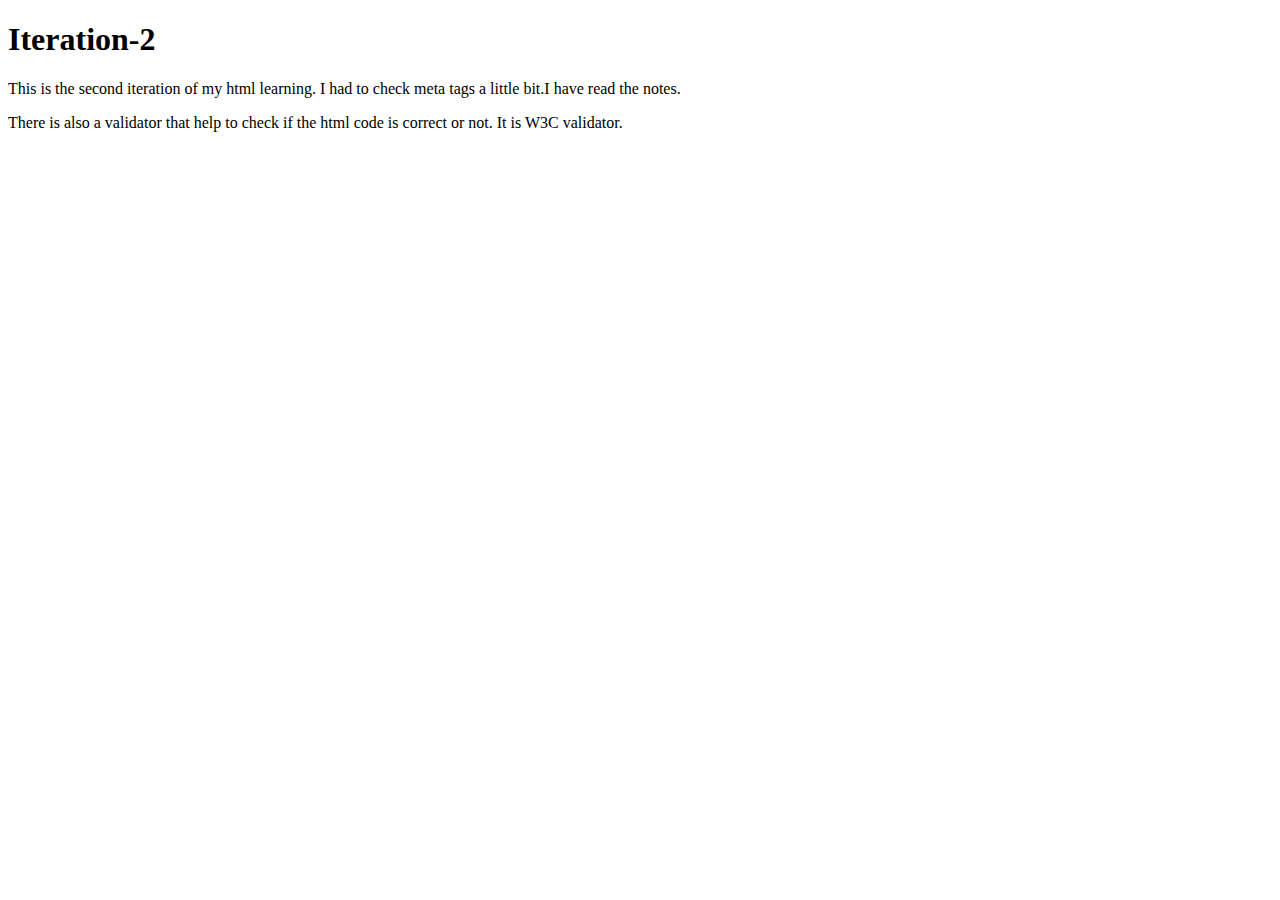
<file: Iteration - 2/index.html>
<!DOCTYPE html>
<html lang="en">
    <head>
        <title>Iteration-2</title>
        <!-- Had to see meta tags | Cannot recall in first go -->
        <meta charset="UTF-8">
        <meta name="author" content="Ankit Kumar Gupta">
    </head>
    <body>
        <h1>Iteration-2</h1>
        <p>This is the second iteration of my html learning. I had to check meta tags a little bit.I have read the notes.</p>
        <p>There is also a validator that help to check if the html code is correct or not. It is W3C validator.</p>
    </body>
</html>
</file>
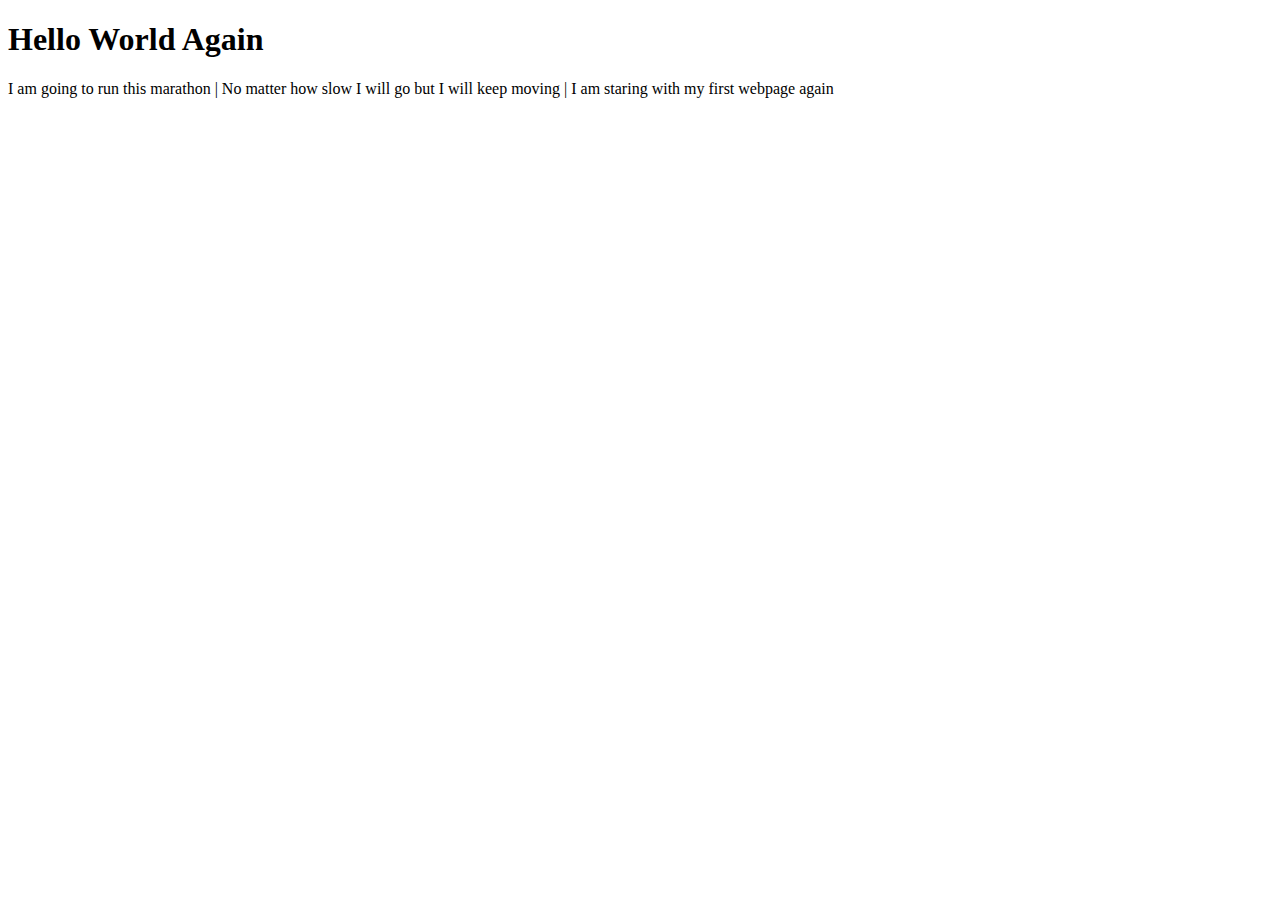
<file: Lesson-1/index.html>
<!DOCTYPE html>
<html lang="en">
    <head>
        <meta charset="UTF-8">
        <title>Restart - First Webpage</title>
        <!-- OPTIONAL: Dark Mode -->
        <!-- <style>
            html{
                font-size: 22px;
            }
            /* This is making it as dark mode */
            body{
                background-color: #0d0b0b;
                color: whitesmoke;
            }
        </style> -->
    </head>
    <body>
        <h1>Hello World Again</h1>
        <p>I am going to run this marathon | No matter how slow I will go but I will keep moving | I am staring with my first webpage again</p>
    </body>
</html>
</file>
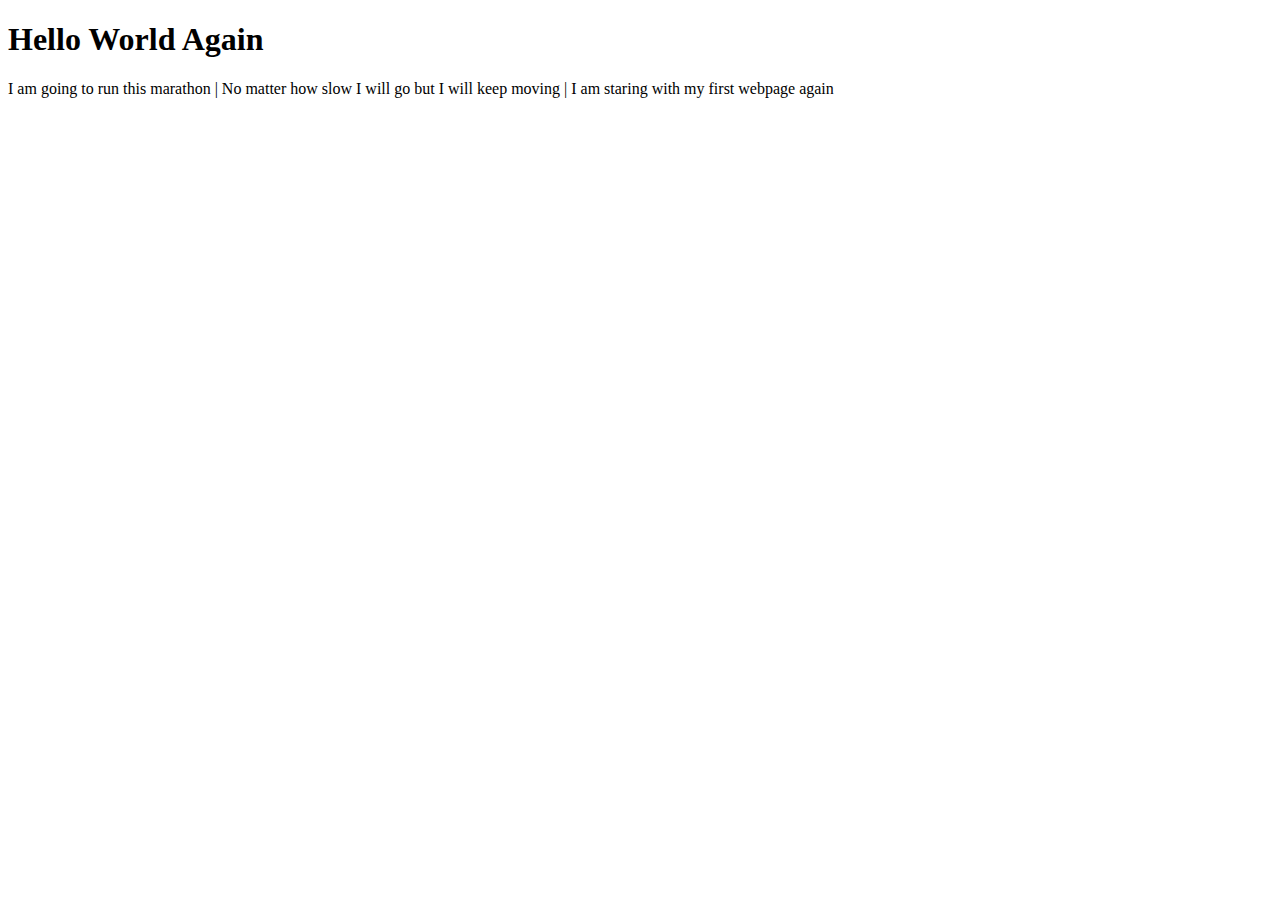
<file: Lesson-2/index.html>
<!DOCTYPE html>
<html lang="en">
    <head>
        <meta charset="UTF-8">
        <meta name="author" content="Ankit Kumar Gupta">
        <meta name="description" content="I am witing all the code I am learning on Fullstack development (starting with HTML).This is second day of learning.">
        <title>Restart - First Webpage</title>
        <link rel="icon" href="logo.png" type="image/x-icon">
        <!-- OPTIONAL: Dark Mode -->
        <!-- <link rel="stylesheet" href="main.css" type="text/css"> -->
    </head>
    <body>
        <h1>Hello World Again</h1>
        <p>I am going to run this marathon | No matter how slow I will go but I will keep moving | I am staring with my first webpage again</p>
    </body>
</html>
</file>
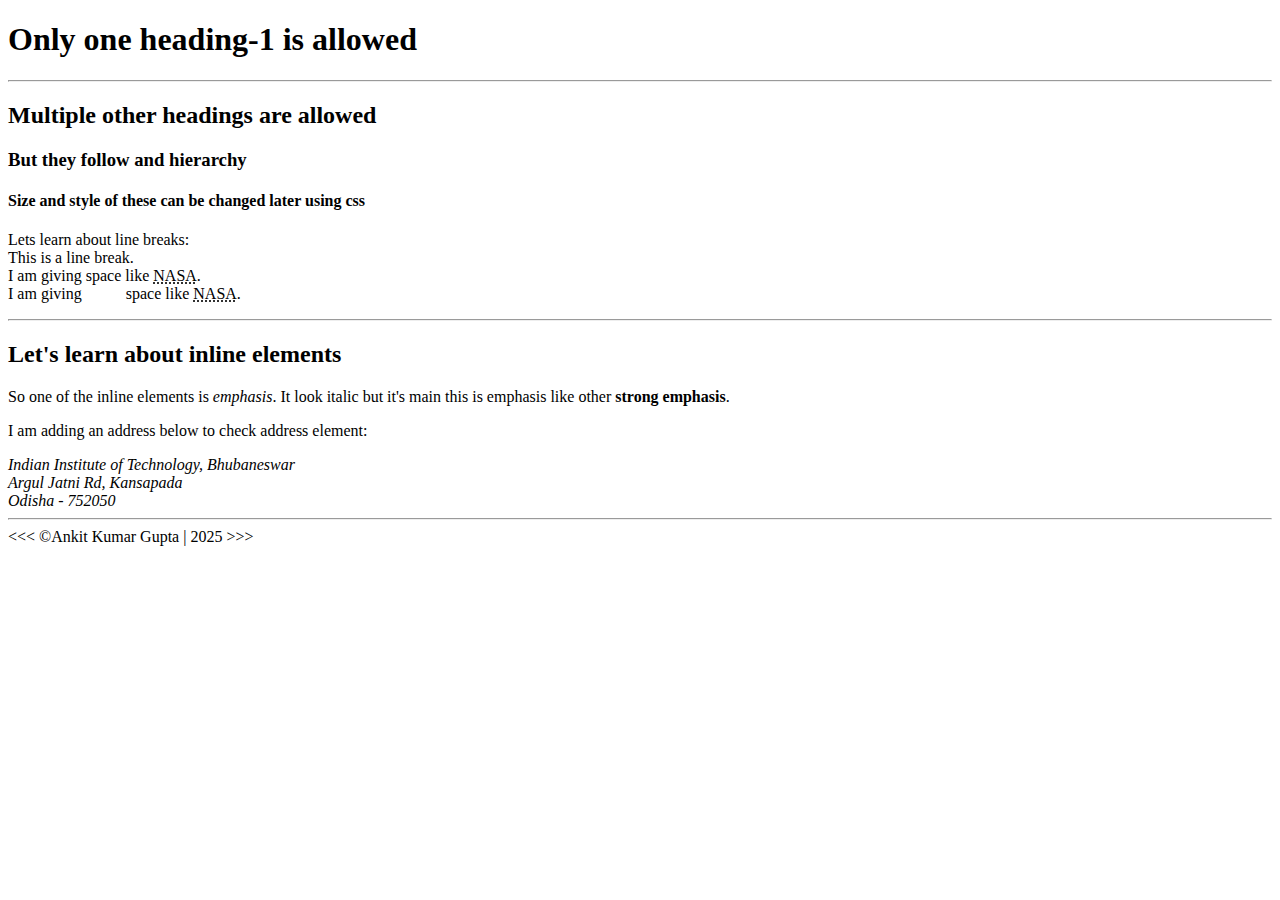
<file: Lesson-3/index.html>
<!DOCTYPE html>
<html lang="en">
    <head>
        <meta charset="UTF-8">
        <meta name="author" content="Ankit Kumar Gupta">
        <meta name="description" content="I am witing all the code I am learning on Fullstack development (starting with HTML).This is second day of learning.">
        <title>Restart - First Webpage</title>
        <link rel="icon" href="logo.png" type="image/x-icon">
        <!-- OPTIONAL: Dark Mode -->
        <!-- <link rel="stylesheet" href="main.css" type="text/css"> -->
    </head>
    <body>
        <h1>Only one heading-1 is allowed</h1>
        <!-- This is a horizontal rule element | There is no closing tag -->
        <hr>

        <h2>Multiple other headings are allowed</h2>
        <h3>But they follow and hierarchy</h3>
        <h4>Size and style of these can be changed later using css</h4>

        <p>Lets learn about line breaks: 
            <br>This is a line break.
            <!-- Although there are spaces it won't be reflected in the browser -->
            <br>I am giving                 space like <abbr title="National Aeronautics and Space Administration">NASA</abbr>.
            <br>I am giving &nbsp;&nbsp;&nbsp;&nbsp;&nbsp;&nbsp;&nbsp;&nbsp;&nbsp; space like <abbr title="National Aeronautics and Space Administration">NASA</abbr>.
        </p>

        <hr>

        <h2>Let's learn about inline elements</h2>
        <p>
            So one of the inline elements is <em>emphasis</em>. It look italic but it's main this is emphasis like other <strong>strong emphasis</strong>.
        </p>
        <p>I am adding an address below to check address element: </p>
        <address>
            Indian Institute of Technology, Bhubaneswar<br>
            Argul Jatni Rd, Kansapada<br>
            Odisha - 752050
        </address>
        <!-- Okay So I forget to mention this is called a comment -->
        <!-- These comments are not visible in the browser but helpful for developer -->
        <!-- Public can see this | We should be careful what we put in comments -->
        <hr>
        &lt;&lt;&lt; &copy;Ankit Kumar Gupta | 2025 &gt;&gt;&gt;
    </body>
</html>
</file>
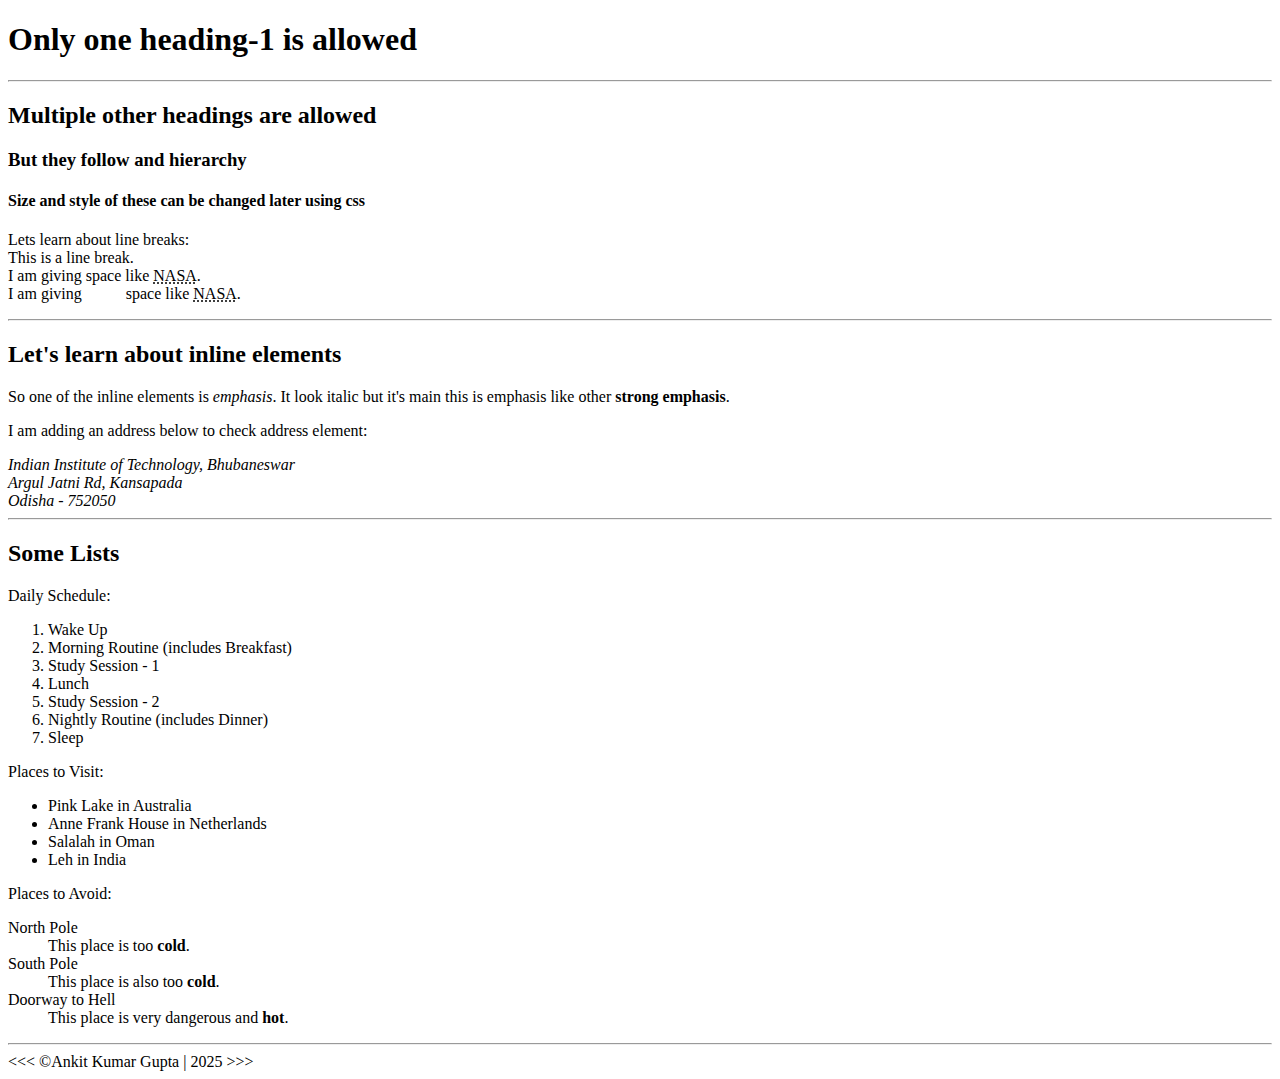
<file: Lesson-4/index.html>
<!DOCTYPE html>
<html lang="en">
    <head>
        <meta charset="UTF-8">
        <meta name="author" content="Ankit Kumar Gupta">
        <meta name="description" content="I am witing all the code I am learning on Fullstack development (starting with HTML).This is second day of learning.">
        <title>Restart - First Webpage</title>
        <link rel="icon" href="logo.png" type="image/x-icon">
        <!-- OPTIONAL: Dark Mode -->
        <!-- <link rel="stylesheet" href="main.css" type="text/css"> -->
    </head>
    <body>
        <h1>Only one heading-1 is allowed</h1>
        <!-- This is a horizontal rule element | There is no closing tag -->
        <hr>

        <h2>Multiple other headings are allowed</h2>
        <h3>But they follow and hierarchy</h3>
        <h4>Size and style of these can be changed later using css</h4>

        <p>Lets learn about line breaks: 
            <br>This is a line break.
            <!-- Although there are spaces it won't be reflected in the browser -->
            <br>I am giving                 space like <abbr title="National Aeronautics and Space Administration">NASA</abbr>.
            <br>I am giving &nbsp;&nbsp;&nbsp;&nbsp;&nbsp;&nbsp;&nbsp;&nbsp;&nbsp; space like <abbr title="National Aeronautics and Space Administration">NASA</abbr>.
        </p>
        <hr>

        <h2>Let's learn about inline elements</h2>
        <p>
            So one of the inline elements is <em>emphasis</em>. It look italic but it's main this is emphasis like other <strong>strong emphasis</strong>.
        </p>
        <p>I am adding an address below to check address element: </p>
        <address>
            Indian Institute of Technology, Bhubaneswar<br>
            Argul Jatni Rd, Kansapada<br>
            Odisha - 752050
        </address>
        <!-- Okay So I forget to mention this is called a comment -->
        <!-- These comments are not visible in the browser but helpful for developer -->
        <!-- Public can see this | We should be careful what we put in comments -->
        <hr>

        <h2>Some Lists</h2>
        <p>Daily Schedule:</p>
        <ol>
            <li>Wake Up</li>    
            <li>Morning Routine (includes Breakfast)</li>
            <li>Study Session - 1</li>
            <li>Lunch</li>
            <li>Study Session - 2</li>    
            <li>Nightly Routine (includes Dinner)</li>
            <li>Sleep</li>
        </ol>

        <p>Places to Visit:</p>
        <ul>
            <li>Pink Lake in Australia</li>
            <li>Anne Frank House in Netherlands</li>
            <li>Salalah in Oman</li>
            <li>Leh in India</li>
        </ul>

        <p>Places to Avoid:</p>
        <dl>
            <dt>North Pole</dt>
            <dd>This place is too <strong>cold</strong>.</dd>
            <dt>South Pole</dt>
            <dd>This place is also too <strong>cold</strong>.</dd>
            <dt>Doorway to Hell</dt>
            <dd>This place is very dangerous and <strong>hot</strong>.</dd>
        </dl>

        <hr>

        &lt;&lt;&lt; &copy;Ankit Kumar Gupta | 2025 &gt;&gt;&gt;
    </body>
</html>
</file>
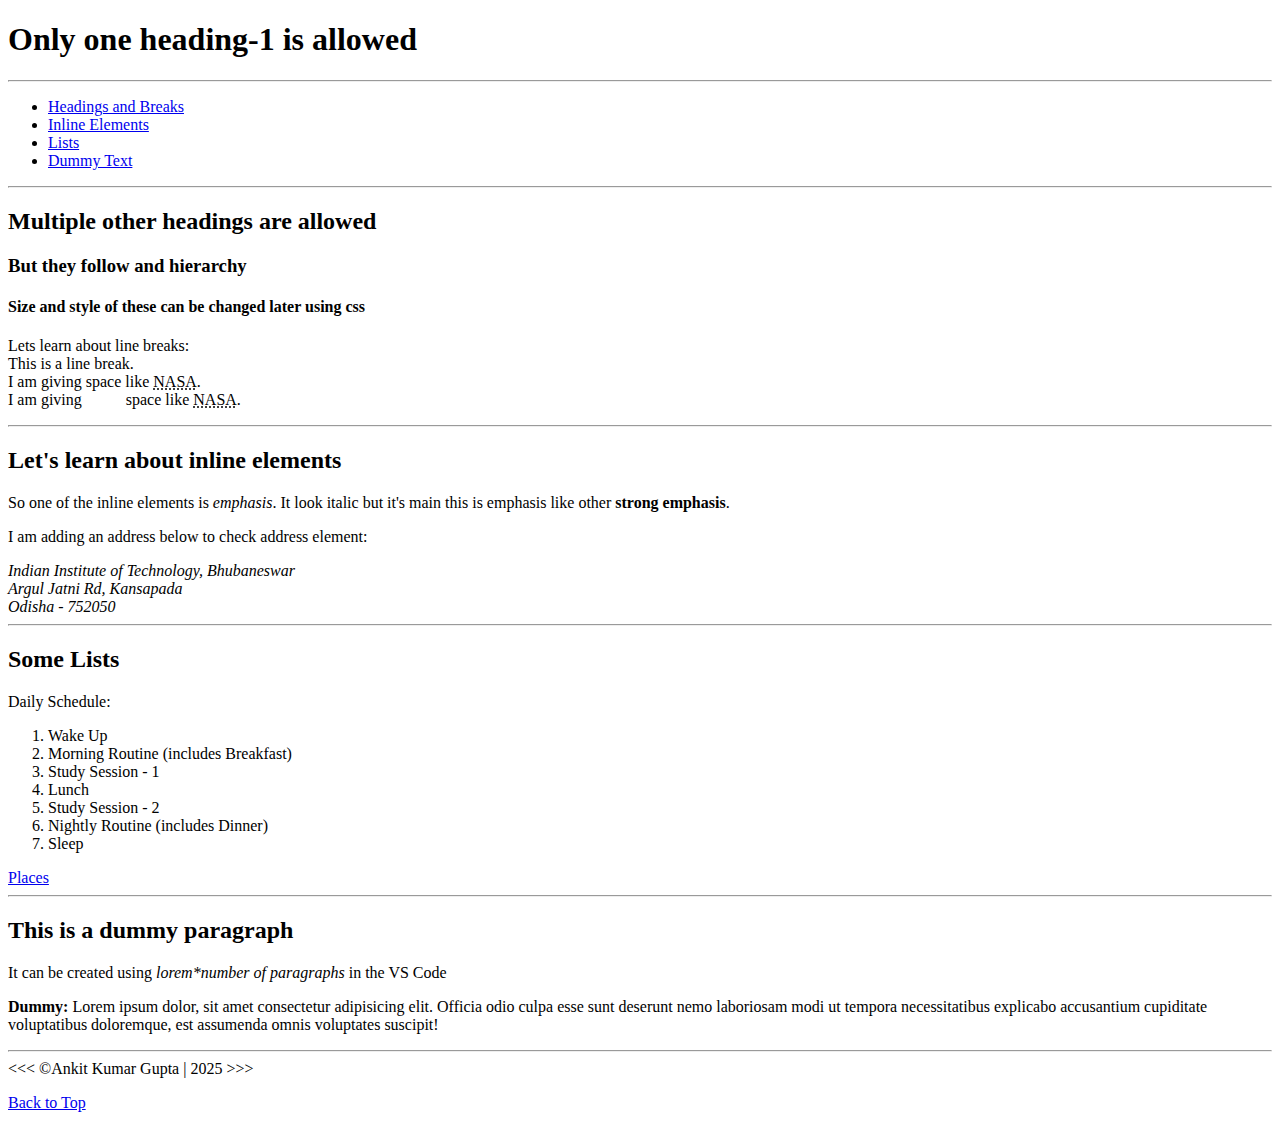
<file: Lesson-5/index.html>
<!DOCTYPE html>
<html lang="en">
    <head>
        <meta charset="UTF-8">
        <meta name="author" content="Ankit Kumar Gupta">
        <meta name="description" content="I am witing all the code I am learning on Fullstack development (starting with HTML).This is second day of learning.">
        <title>Restart - First Webpage</title>
        <!-- This is an relative reference in href -->
        <link rel="icon" href="logo.png" type="image/x-icon">
        <!-- OPTIONAL: Dark Mode -->
        <!-- <link rel="stylesheet" href="main.css" type="text/css"> -->
    </head>
    <body>
        <h1>Only one heading-1 is allowed</h1>
        <hr>
        <nav>
            <ul>
                <li><a href="#headings">Headings and Breaks</a></li>
                <li><a href="#inline_elements">Inline Elements</a></li>
                <li><a href="#lists">Lists</a></li>
                <li><a href="#dummy">Dummy Text</a></li>
            </ul>
        </nav>
        <!-- This is a horizontal rule element | There is no closing tag -->
        <hr>
        <section id="headings">
            <h2>Multiple other headings are allowed</h2>
            <h3>But they follow and hierarchy</h3>
            <h4>Size and style of these can be changed later using css</h4>

            <p>Lets learn about line breaks: 
                <br>This is a line break.
                <!-- Although there are spaces it won't be reflected in the browser -->
                <br>I am giving                 space like <abbr title="National Aeronautics and Space Administration">NASA</abbr>.
                <br>I am giving &nbsp;&nbsp;&nbsp;&nbsp;&nbsp;&nbsp;&nbsp;&nbsp;&nbsp; space like <abbr title="National Aeronautics and Space Administration">NASA</abbr>.
            </p>
        </section>

        <hr>

        <section id="inline_elements">
            <h2>Let's learn about inline elements</h2>
            <p>
                So one of the inline elements is <em>emphasis</em>. It look italic but it's main this is emphasis like other <strong>strong emphasis</strong>.
            </p>
            <p>I am adding an address below to check address element: </p>
            <address>
                Indian Institute of Technology, Bhubaneswar<br>
                Argul Jatni Rd, Kansapada<br>
                Odisha - 752050
            </address>
        </section>

        <!-- Okay So I forget to mention this is called a comment -->
        <!-- These comments are not visible in the browser but helpful for developer -->
        <!-- Public can see this | We should be careful what we put in comments -->
        <hr>

        <section id="lists">
        <h2>Some Lists</h2>
            <p>Daily Schedule:</p>
            <ol>
                <li>Wake Up</li>    
                <li>Morning Routine (includes Breakfast)</li>
                <li>Study Session - 1</li>
                <li>Lunch</li>
                <li>Study Session - 2</li>    
                <li>Nightly Routine (includes Dinner)</li>
                <li>Sleep</li>
            </ol>

            <a href="places.html">Places</a>
        </section>

        <hr>

        <section id="dummy">
            <h2>This is a dummy paragraph</h2>
            <p>It can be created using <em>lorem*number of paragraphs</em> in the VS Code</p>
            
            <p><strong>Dummy:</strong> Lorem ipsum dolor, sit amet consectetur adipisicing elit. Officia odio culpa esse sunt deserunt nemo laboriosam modi ut tempora necessitatibus explicabo accusantium cupiditate voluptatibus doloremque, est assumenda omnis voluptates suscipit!</p>
        </section>

        <hr>
        &lt;&lt;&lt; &copy;Ankit Kumar Gupta | 2025 &gt;&gt;&gt;
        <p><a href="#">Back to Top</a></p>
    </body>
</html>
</file>
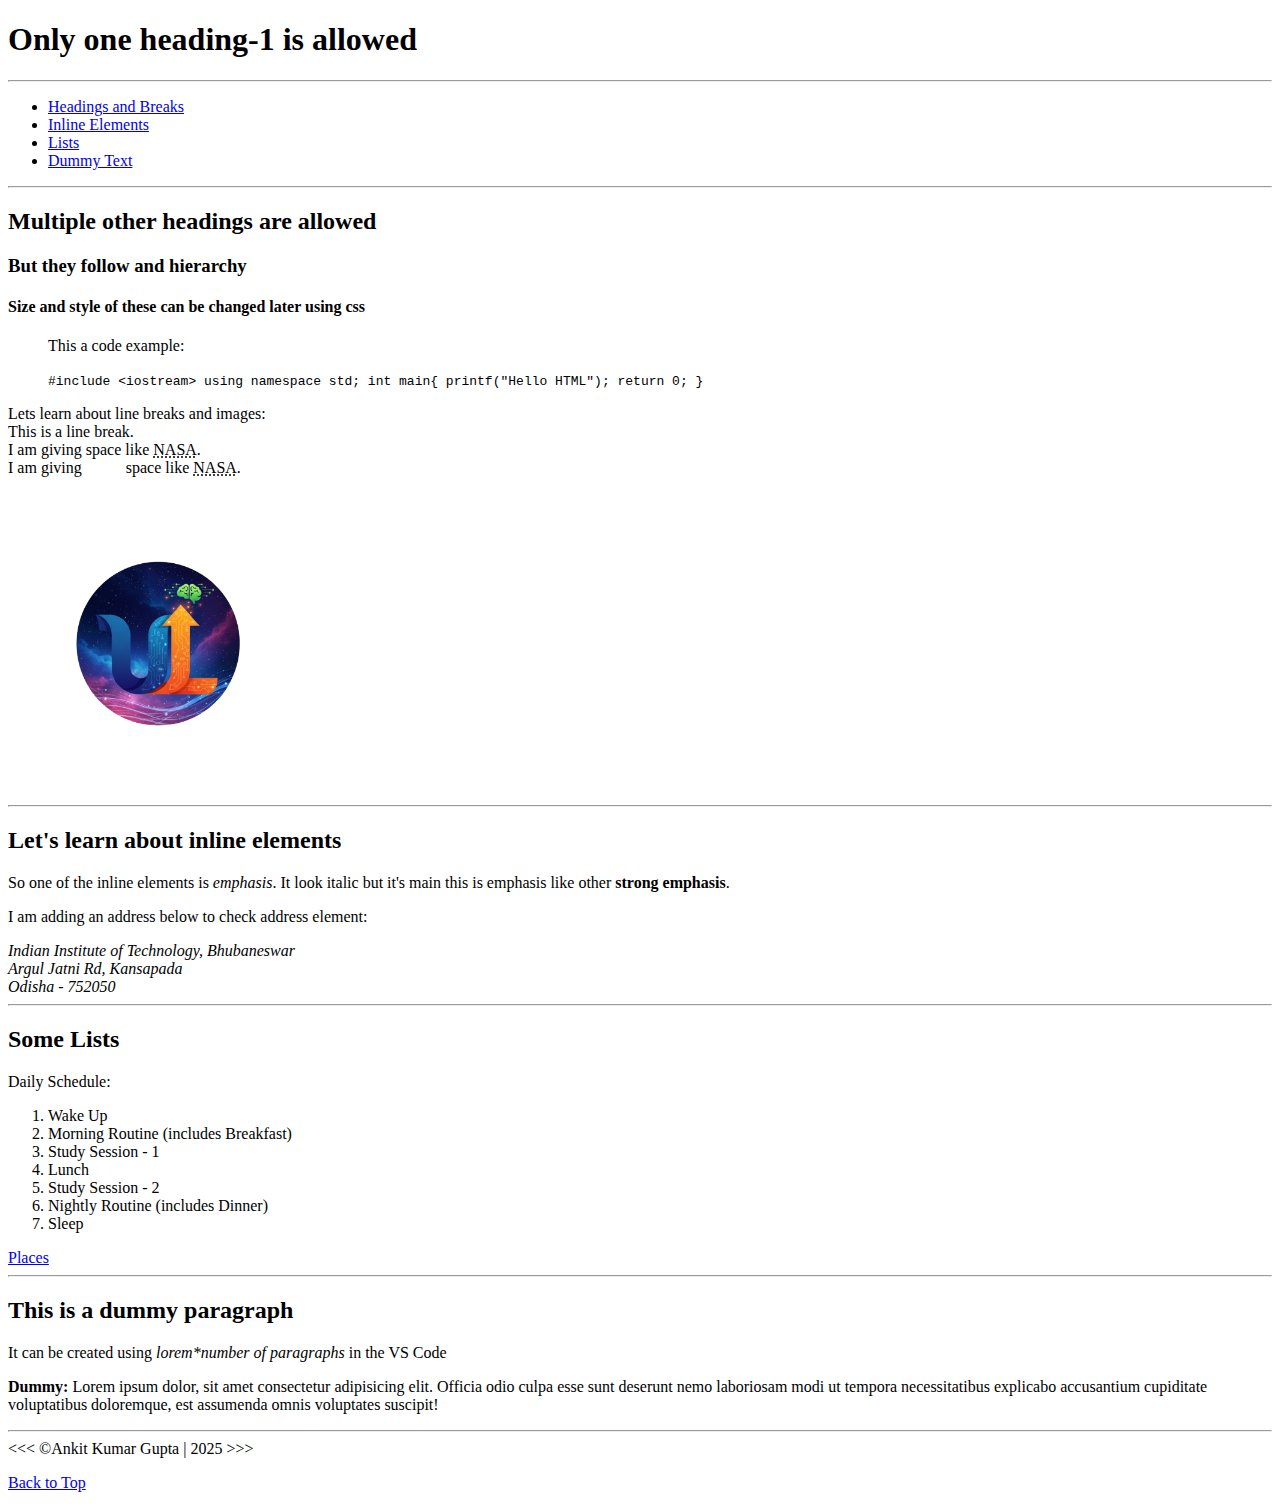
<file: Lesson-6/index.html>
<!DOCTYPE html>
<html lang="en">
    <head>
        <meta charset="UTF-8">
        <meta name="author" content="Ankit Kumar Gupta">
        <meta name="description" content="I am witing all the code I am learning on Fullstack development (starting with HTML).This is second day of learning.">
        <title>Restart - First Webpage</title>
        <!-- This is an relative reference in href -->
        <link rel="icon" href="logo.png" type="image/x-icon">
        <!-- OPTIONAL: Dark Mode -->
        <!-- <link rel="stylesheet" href="main.css" type="text/css"> -->
    </head>
    <body>
        <h1>Only one heading-1 is allowed</h1>
        <hr>
        <nav>
            <ul>
                <li><a href="#headings">Headings and Breaks</a></li>
                <li><a href="#inline_elements">Inline Elements</a></li>
                <li><a href="#lists">Lists</a></li>
                <li><a href="#dummy">Dummy Text</a></li>
            </ul>
        </nav>
        <!-- This is a horizontal rule element | There is no closing tag -->
        <hr>
        <section id="headings">
            <h2>Multiple other headings are allowed</h2>
            <h3>But they follow and hierarchy</h3>
            <h4>Size and style of these can be changed later using css</h4>
            
            <figure>
                <figcaption>This a code example: </figcaption>
                <p>
                    <!-- Note there is no line breaks in code element -->
                    <code>
                    #include &lt;iostream&gt;
                    using namespace std;
                    int main{
                        printf("Hello HTML");
                        return 0;
                    }
                    </code>
                </p>
            </figure>

            <p>Lets learn about line breaks and images: 
                <br>This is a line break.
                <!-- Although there are spaces it won't be reflected in the browser -->
                <br>I am giving                 space like <abbr title="National Aeronautics and Space Administration">NASA</abbr>.
                <br>I am giving &nbsp;&nbsp;&nbsp;&nbsp;&nbsp;&nbsp;&nbsp;&nbsp;&nbsp; space like <abbr title="National Aeronautics and Space Administration">NASA</abbr>.
            </p>
            <img src="img/logo_500.png" alt="Page Logo" width="300" height="300" title="Use img tag for images">
        </section>

        <hr>

        <section id="inline_elements">
            <h2>Let's learn about inline elements</h2>
            <p>
                So one of the inline elements is <em>emphasis</em>. It look italic but it's main this is emphasis like other <strong>strong emphasis</strong>.
            </p>
            <p>I am adding an address below to check address element: </p>
            <address>
                Indian Institute of Technology, Bhubaneswar<br>
                Argul Jatni Rd, Kansapada<br>
                Odisha - 752050
            </address>
        </section>

        <!-- Okay So I forget to mention this is called a comment -->
        <!-- These comments are not visible in the browser but helpful for developer -->
        <!-- Public can see this | We should be careful what we put in comments -->
        <hr>

        <section id="lists">
        <h2>Some Lists</h2>
            <p>Daily Schedule:</p>
            <ol>
                <li>Wake Up</li>    
                <li>Morning Routine (includes Breakfast)</li>
                <li>Study Session - 1</li>
                <li>Lunch</li>
                <li>Study Session - 2</li>    
                <li>Nightly Routine (includes Dinner)</li>
                <li>Sleep</li>
            </ol>

            <a href="places.html">Places</a>
        </section>

        <hr>

        <section id="dummy">
            <h2>This is a dummy paragraph</h2>
            <p>It can be created using <em>lorem*number of paragraphs</em> in the VS Code</p>
            
            <p><strong>Dummy:</strong> Lorem ipsum dolor, sit amet consectetur adipisicing elit. Officia odio culpa esse sunt deserunt nemo laboriosam modi ut tempora necessitatibus explicabo accusantium cupiditate voluptatibus doloremque, est assumenda omnis voluptates suscipit!</p>
        </section>

        <hr>
        &lt;&lt;&lt; &copy;Ankit Kumar Gupta | 2025 &gt;&gt;&gt;
        <p><a href="#">Back to Top</a></p>
    </body>
</html>
</file>
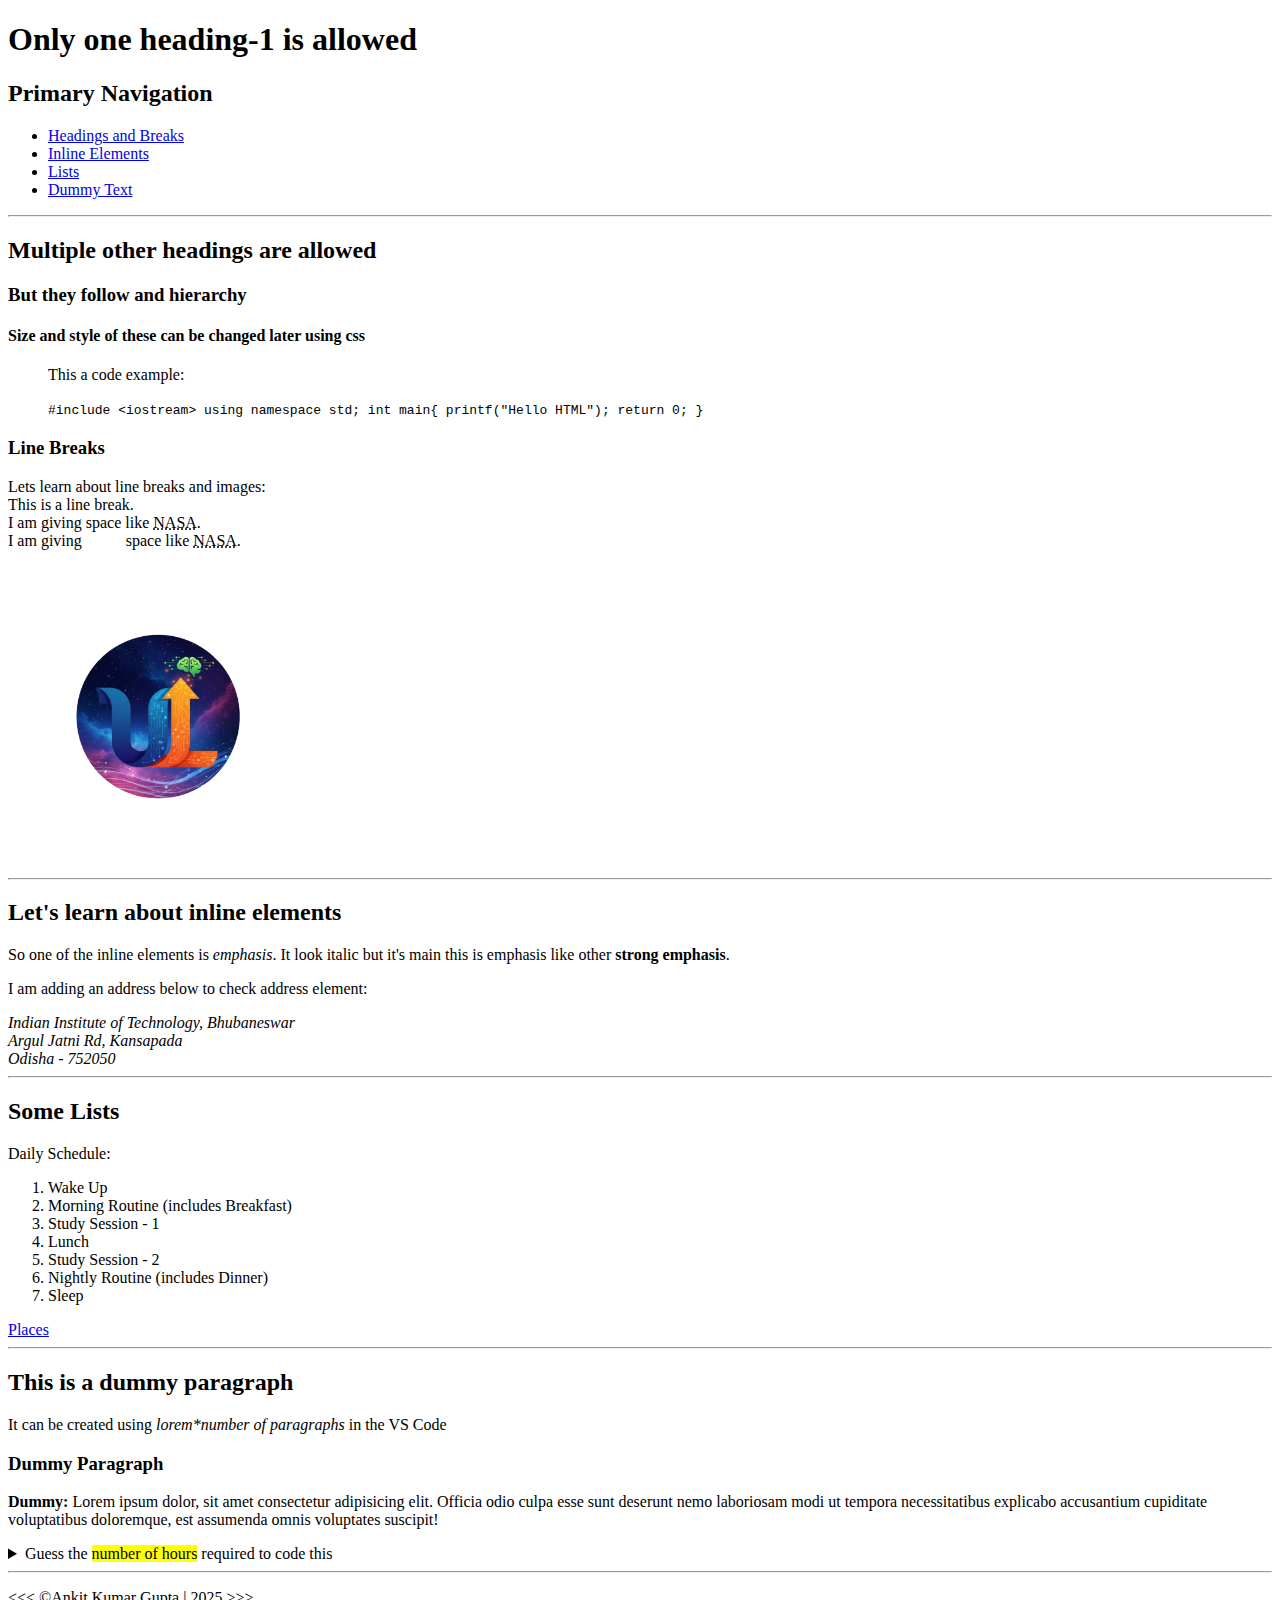
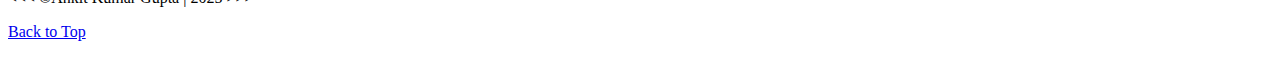
<file: Lesson-7/index.html>
<!DOCTYPE html>
<html lang="en">
    <head>
        <meta charset="UTF-8">
        <meta name="author" content="Ankit Kumar Gupta">
        <meta name="description" content="I am witing all the code I am learning on Fullstack development (starting with HTML).This is second day of learning.">
        <title>Restart - First Webpage</title>
        <!-- This is an relative reference in href -->
        <link rel="icon" href="logo.png" type="image/x-icon">
        <!-- OPTIONAL: Dark Mode -->
        <!-- <link rel="stylesheet" href="main.css" type="text/css"> -->
    </head>
    <body>
        <!-- This is the header for full page -->
        <header>
            <h1>Only one heading-1 is allowed</h1>
            <nav aria-label="primary-navigation">
                <h2>Primary Navigation</h2>
                <ul>
                    <li><a href="#headings">Headings and Breaks</a></li>
                    <li><a href="#inline_elements">Inline Elements</a></li>
                    <li><a href="#lists">Lists</a></li>
                    <li><a href="#dummy">Dummy Text</a></li>
                </ul>
            </nav>
        </header>
        <!-- This is a horizontal rule element | There is no closing tag -->
        <hr>

        <!-- There could only be one main element that could enclose all the content -->
        <main>
            <article id="headings">
                <h2>Multiple other headings are allowed</h2>
                <section>
                    <h3>But they follow and hierarchy</h3>
                    <h4>Size and style of these can be changed later using css</h4>
                    
                    <figure>
                        <figcaption>This a code example: </figcaption>
                        <p>
                            <!-- Note there is no line breaks in code element -->
                            <code>
                            #include &lt;iostream&gt;
                            using namespace std;
                            int main{
                                printf("Hello HTML");
                                return 0;
                            }
                            </code>
                        </p>
                    </figure>
                </section>

                <section>
                    <h3>Line Breaks</h3>
                    <p>Lets learn about line breaks and images: 
                        <br>This is a line break.
                        <!-- Although there are spaces it won't be reflected in the browser -->
                        <br>I am giving                 space like <abbr title="National Aeronautics and Space Administration">NASA</abbr>.
                        <br>I am giving &nbsp;&nbsp;&nbsp;&nbsp;&nbsp;&nbsp;&nbsp;&nbsp;&nbsp; space like <abbr title="National Aeronautics and Space Administration">NASA</abbr>.
                    </p>
                    <img src="img/logo_500.png" alt="Page Logo" width="300" height="300" title="Use img tag for images">
                </section>
            </article>

            <hr>

            <article id="inline_elements">
                <h2>Let's learn about inline elements</h2>
                <p>
                    So one of the inline elements is <em>emphasis</em>. It look italic but it's main this is emphasis like other <strong>strong emphasis</strong>.
                </p>
                <p>I am adding an address below to check address element: </p>
                <address>
                    Indian Institute of Technology, Bhubaneswar<br>
                    Argul Jatni Rd, Kansapada<br>
                    Odisha - 752050
                </address>
            </article>

            <!-- Okay So I forget to mention this is called a comment -->
            <!-- These comments are not visible in the browser but helpful for developer -->
            <!-- Public can see this | We should be careful what we put in comments -->
            <hr>

            <article id="lists">
            <h2>Some Lists</h2>
                <p>Daily Schedule:</p>
                <ol>
                    <li>Wake Up</li>    
                    <li>Morning Routine (includes Breakfast)</li>
                    <li>Study Session - 1</li>
                    <li>Lunch</li>
                    <li>Study Session - 2</li>    
                    <li>Nightly Routine (includes Dinner)</li>
                    <li>Sleep</li>
                </ol>

                <a href="places.html">Places</a>
            </article>

            <hr>
            
            <article id="dummy">
                <h2>This is a dummy paragraph</h2>
                <p>It can be created using <em>lorem*number of paragraphs</em> in the VS Code</p>
                <section>
                    <h3>Dummy Paragraph</h3>
                    <p><strong>Dummy:</strong> Lorem ipsum dolor, sit amet consectetur adipisicing elit. Officia odio culpa esse sunt deserunt nemo laboriosam modi ut tempora necessitatibus explicabo accusantium cupiditate voluptatibus doloremque, est assumenda omnis voluptates suscipit!</p>

                    <!-- Unimportant from the main content of the section or article -->
                    <aside>
                        <!-- Semantic meaning of details about parent element -->
                        <details>
                            <!-- Summary is the summary of the aside in this case -->
                            <summary>Guess the <mark>number of hours</mark> required to code this</summary>
                            <p><time datetime="PT7H">7 Hours</time> starting from <time datetime="10:00">10 am</time></p>
                        </details>
                    </aside>
                </section>
            </article>
        </main>
        <hr>
        <footer>
            <p>&lt;&lt;&lt; &copy;Ankit Kumar Gupta | 2025 &gt;&gt;&gt;</p>
            <p><a href="#">Back to Top</a></p>
        </footer>
    </body>
</html>
</file>
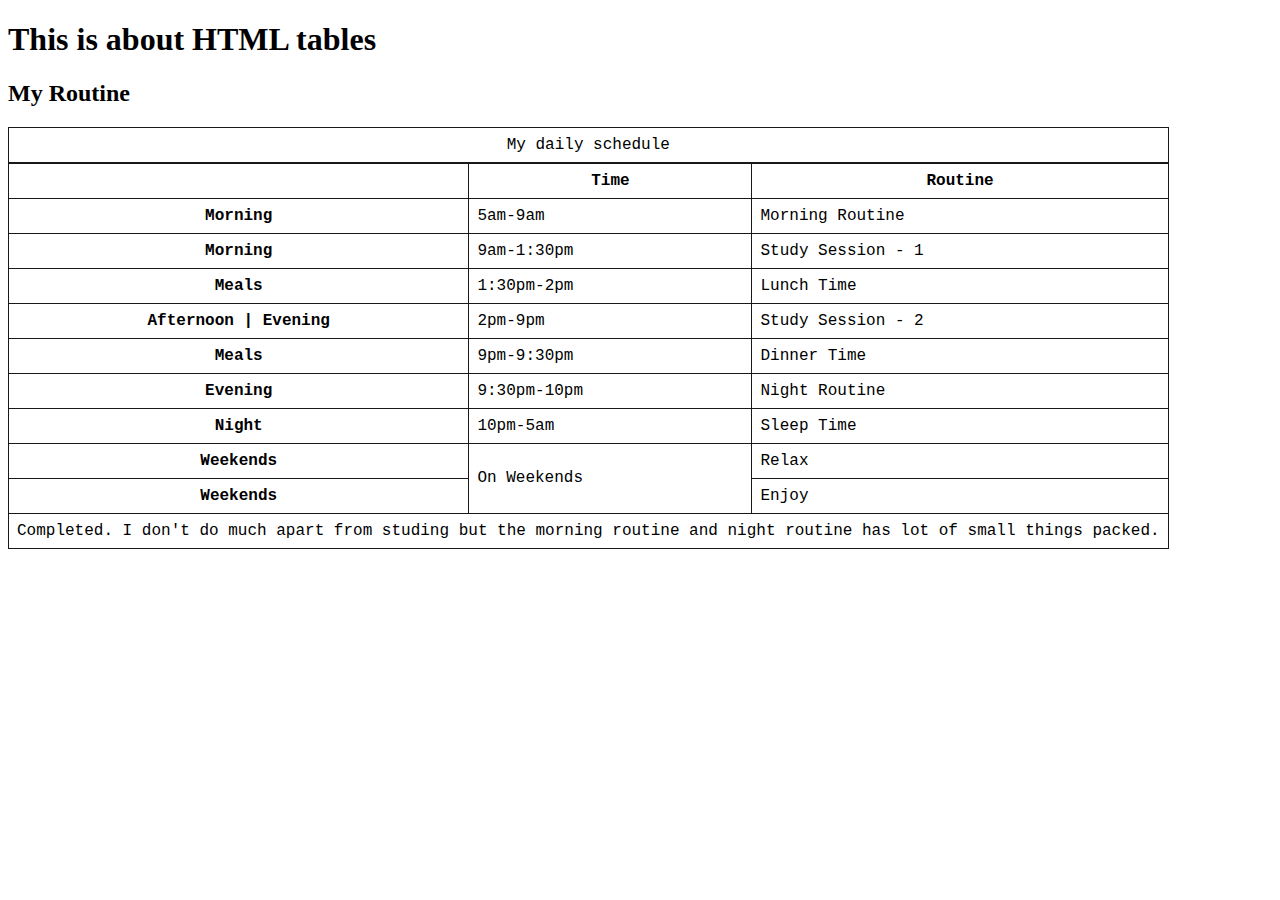
<file: Lesson-8/index.html>
<!DOCTYPE html>
<html lang="en">
<head>
    <meta charset="UTF-8">
    <meta name="viewport" content="width=device-width, initial-scale=1.0">
    <link rel="stylesheet" href="index.css">
    <title>Table Toppers</title>
</head>
<body>
    <header>
        <h1>This is about HTML tables</h1>
    </header>
    <main>
        <article id="tables">
            <h2>My Routine</h2>
            <!-- Table Element -->
            <table>
                <!-- Tell what is the table about -->
                <caption>My daily schedule</caption>

                <!-- Table header -->
                <thead>
                    <tr>
                        <!-- th stand is table heading -->
                        <th>&nbsp;</th>
                        <th scope="col"> Time </th>
                        <th scope="col"> Routine </th>
                    </tr>
                </thead>

                <!-- Table body -->
                <tbody>
                    <!-- tr stands for table row -->
                    <tr>
                        <th scope="row">Morning</th>
                        <!-- td stands for table data -->
                        <td>
                            <time datetime="5:00">5am</time>-<time datetime="9:00">9am</time>
                        </td>
                        <td>Morning Routine</td>
                    </tr>
                    <tr>
                        <th scope="row">Morning</th>
                        <td>
                            <time datetime="5:00">9am</time>-<time datetime="13:30">1:30pm</time>
                        </td>
                        <td>Study Session - 1</td>
                    </tr>
                    <tr>
                        <th scope="row">Meals</th>
                        <td>
                            <time datetime="13:30">1:30pm</time>-<time datetime="14:00">2pm</time>
                        </td>
                        <td>Lunch Time</td>
                    </tr>
                    <tr>
                        <th scope="row">Afternoon | Evening</th>
                        <td>
                            <time datetime="14:00">2pm</time>-<time datetime="21:00">9pm</time>
                        </td>
                        <td>Study Session - 2</td>
                    </tr>
                     <tr>
                        <th scope="row">Meals</th>
                        <td>
                            <time datetime="21:00">9pm</time>-<time datetime="21:30">9:30pm</time>
                        </td>
                        <td>Dinner Time</td>
                    </tr>
                    <tr>
                        <th scope="row">Evening</th>
                        <td>
                            <time datetime="21:30">9:30pm</time>-<time datetime="22:00">10pm</time>
                        </td>
                        <td>Night Routine</td>
                    </tr>
                    <tr>
                        <th scope="row">Night</th>
                        <td>
                            <time datetime="22:00">10pm</time>-<time datetime="5:00">5am</time>
                        </td>
                        <td>Sleep Time</td>
                    </tr>
                    <tr>
                        <th scope="row">Weekends</th>
                        <td rowspan="2">On Weekends</td>
                        <td>Relax</td>
                    </tr>
                    <tr>
                        <th scope="row">Weekends</th>
                        <td>Enjoy</td>
                    </tr>
                </tbody>

                <!-- Table footer -->
                <tfoot>
                    <tr>
                        <td colspan="3" >Completed. I don't do much apart from studing but the morning routine and night routine has lot of small things packed.</td>
                    </tr>
                </tfoot>
    
            </table>
        </article>
    </main>
</body>
</html>
</file>
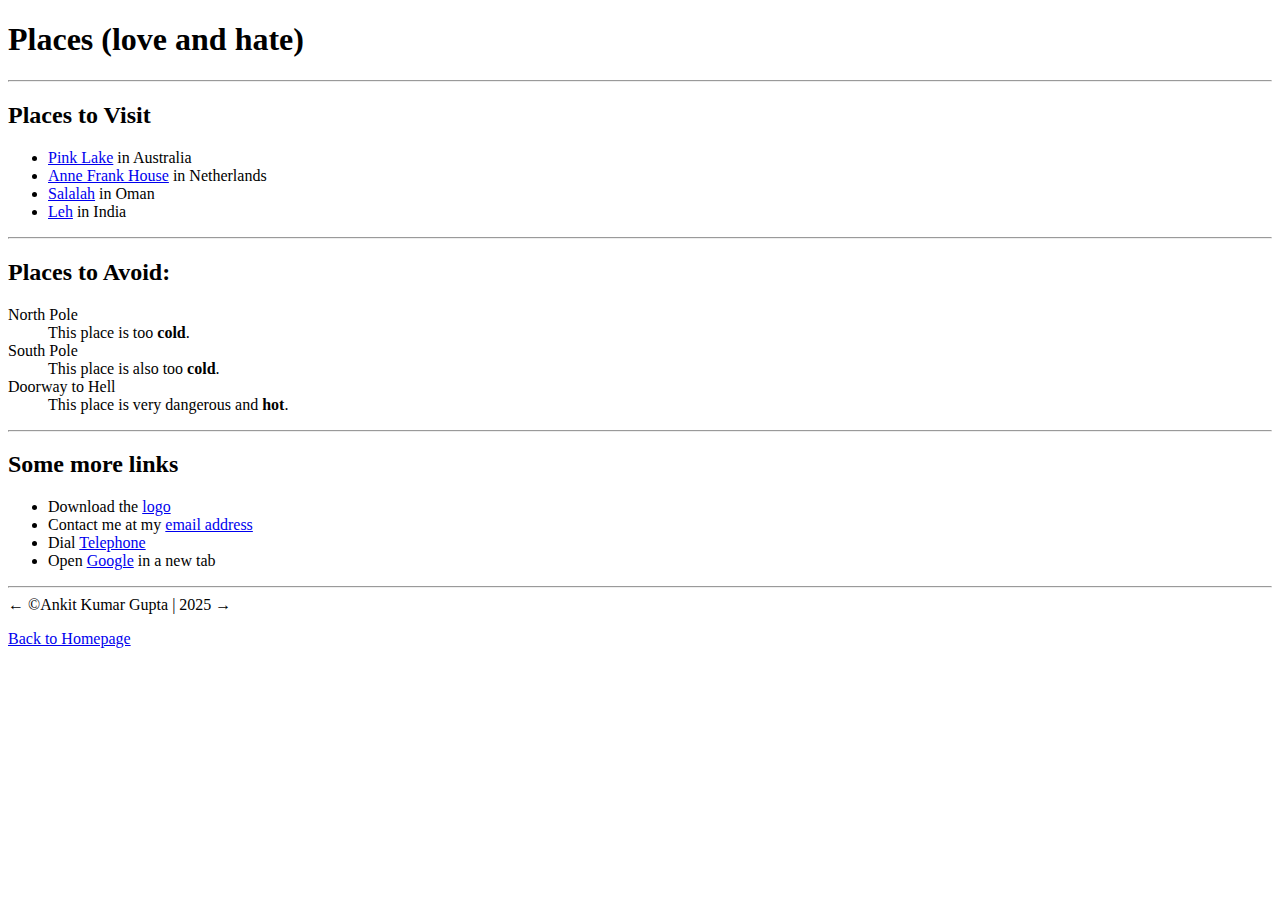
<file: Lesson-5/places.html>
<!DOCTYPE html>
<html lang="en">
    <head>
        <meta charset="UTF-8">
        <meta name="author" content="Ankit Kumar Gupta">
        <meta name="description" content="This page contains place I like to visit and places I want to avoid">
        <title>Places - Visit and Avoid</title>
        <link rel="icon" href="logo.png" type="image/x-icon">
    </head>
    <body>
        <h1>Places (love and hate)</h1>

        <hr>
        <h2>Places to Visit</h2>
        <ul>
            <!-- a stands for anchor which is used to link webpages and url is provided in href attribute -->
            <!-- This is an absolute reference in href -->
            <li><a href="https://maps.app.goo.gl/RCscKdapc7Abi4ZLA">Pink Lake</a> in Australia</li>
            <li><a href="https://maps.app.goo.gl/RyKWYqLmTnhdZfqB9">Anne Frank House</a> in Netherlands</li>
            <li><a href="https://maps.app.goo.gl/JQ8CcmXhjQRmHeJC6">Salalah</a> in Oman</li>
            <li><a href="https://maps.app.goo.gl/4AS1i6NuvW7nguoe7">Leh</a> in India</li>
        </ul>

        <hr>
        <h2>Places to Avoid:</h2>
        <dl>
            <dt>North Pole</dt>
            <dd>This place is too <strong>cold</strong>.</dd>
            <dt>South Pole</dt>
            <dd>This place is also too <strong>cold</strong>.</dd>
            <dt>Doorway to Hell</dt>
            <dd>This place is very dangerous and <strong>hot</strong>.</dd>
        </dl>

        <hr>
        <h2>Some more links</h2>

        <ul>
            <!-- Download attribute helps us to download -->
            <li>Download the <a href="logo.png" download>logo</a></li>
            <!-- This mailto and tel type of link are thing of the past -->
            <li>Contact me at my <a href="mailto:random@gmail.com">email address</a></li>
            <li>Dial <a href="tel:+9178196677">Telephone</a></li>
            <li>Open <a href="https://www.google.com/" target="_blank">Google</a> in a new tab</li>
        </ul>

        <hr>
        &leftarrow; &copy;Ankit Kumar Gupta | 2025 &rightarrow;
        <p><a href="/">Back to Homepage</a></p>

    </body>
</html>
</file>
<file: Lesson-2/main.css>
html{
    font-size: 22px;
}
/* This is making it as dark mode */
body{
    background-color: #0d0b0b;
    color: whitesmoke;
}
</file>
<file: Lesson-3/main.css>
html{
    font-size: 22px;
}
/* This is making it as dark mode */
body{
    background-color: #0d0b0b;
    color: whitesmoke;
}
</file>
<file: Lesson-4/main.css>
html{
    font-size: 22px;
}
/* This is making it as dark mode */
body{
    background-color: #0d0b0b;
    color: whitesmoke;
}
</file>
<file: Lesson-5/main.css>
html{
    font-size: 22px;
}
/* This is making it as dark mode */
body{
    background-color: #0d0b0b;
    color: whitesmoke;
}

a{
    color: lightgreen;
}

/* : is used to represent a state of an html element */
a:visited{
    color: rgb(110, 255, 110);
}

/* , is used to give same characteristics to different elements at the same time */
a:hover, a:active{
    color: rgb(190, 255, 190);
}
</file>
<file: Lesson-6/main.css>
html{
    font-size: 22px;
}
/* This is making it as dark mode */
body{
    background-color: #0d0b0b;
    color: whitesmoke;
}

a{
    color: lightgreen;
}

/* : is used to represent a state of an html element */
a:visited{
    color: rgb(110, 255, 110);
}

/* , is used to give same characteristics to different elements at the same time */
a:hover, a:active{
    color: rgb(190, 255, 190);
}
</file>
<file: Lesson-7/main.css>
html{
    font-size: 22px;
}
/* This is making it as dark mode */
body{
    background-color: #0d0b0b;
    color: whitesmoke;
}

a{
    color: lightgreen;
}

/* : is used to represent a state of an html element */
a:visited{
    color: rgb(110, 255, 110);
}

/* , is used to give same characteristics to different elements at the same time */
a:hover, a:active{
    color: rgb(190, 255, 190);
}
</file>
<file: Lesson-8/index.css>
table, tr, td, th, caption {
    border: 1px solid #181818;
    font-family: 'Courier New', Courier, monospace;
    border-collapse: collapse;
    padding: 0.5rem;
}
</file>
